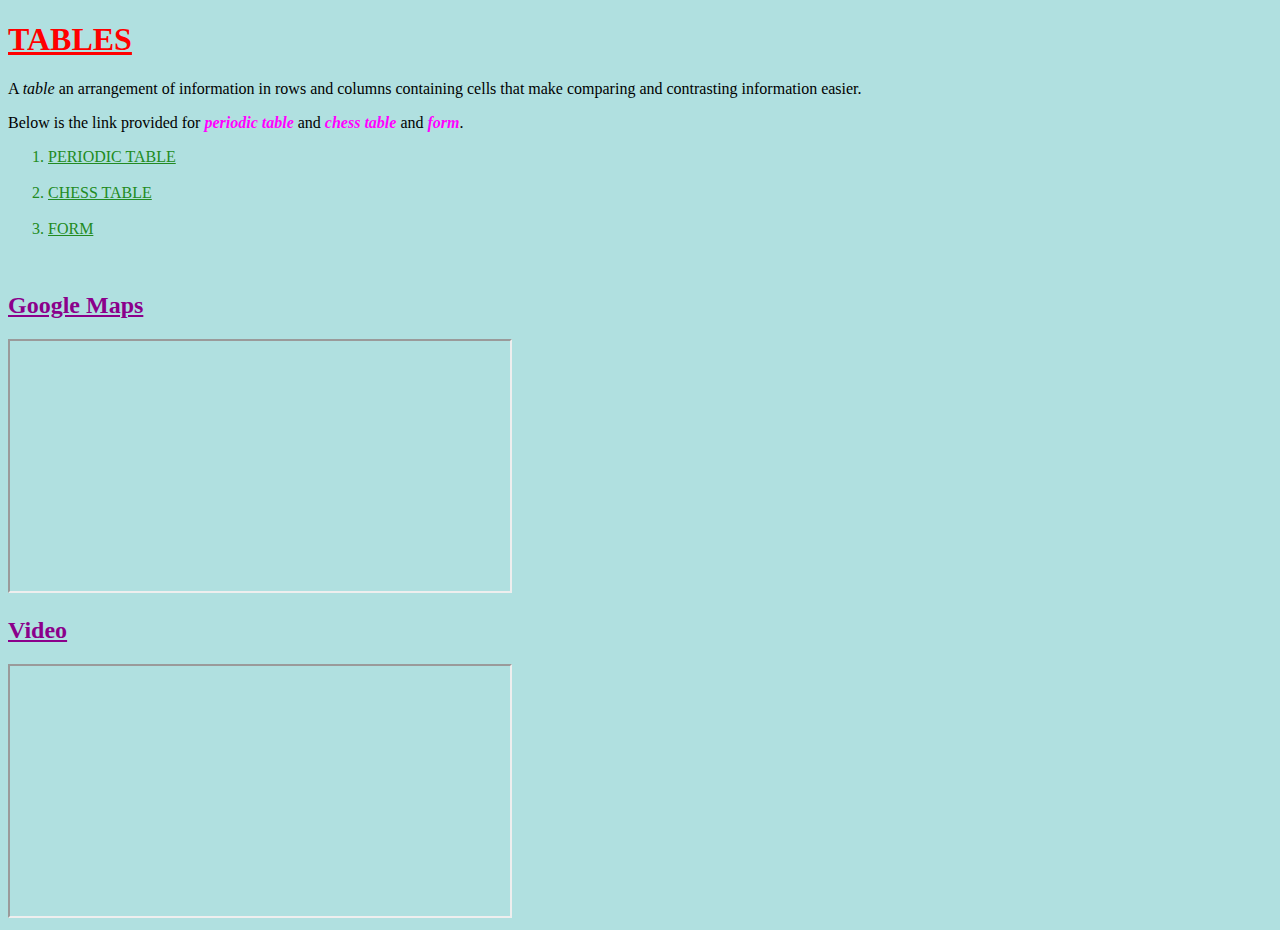
<file: index.html>
<!DOCTYPE html>
<html lang="en">

<head>
    <meta charset="UTF-8">
    <meta name="viewport" content="width=device-width, initial-scale=1.0">
    <title>HOME</title>
</head>

<body>
    <h1><u>TABLES</u></h1>
    <P>A <DFN>table</DFN> an arrangement of information in rows and columns containing cells that make comparing and
        contrasting information easier.</P>
    <p>Below is the link provided for <b><i>periodic table</i></b> and <b><i>chess table</i></b> and <b><i>form</i></b>.</p>
    <ol>
    <li><a href="./periodic table.html">PERIODIC TABLE</a></li><br>
    <li><a href="./chesst table.html">CHESS TABLE</a></li><br>
    <li><a href="https://668d85c16c6957cae510a0da--elegant-sunshine-09e0ad.netlify.app/">FORM</a></li>
</ol><br>
    <link rel="stylesheet" href="style.css">
    <h2><u>Google Maps</u></h2>
    <iframe src="https://www.google.com/maps/embed?pb=!1m14!1m12!1m3!1d28477.924627168068!2d68.12467199999999!3d26.84820235!2m3!1f0!2f0!3f0!3m2!1i1024!2i768!4f13.1!5e0!3m2!1sen!2s!4v1720549577868!5m2!1sen!2s" width="500" height="250" style="border:3;" allowfullscreen="" loading="lazy" referrerpolicy="no-referrer-when-downgrade"></iframe>
<br>
<h2><u>Video</u></h2>
<iframe width="500" height="250" src="https://www.youtube.com/embed/HcOc7P5BMi4?si=Ioy60Rzi7MtV-zfZ" title="YouTube video player" frameborder="3" allow="accelerometer; autoplay; clipboard-write; encrypted-media; gyroscope; picture-in-picture; web-share" referrerpolicy="strict-origin-when-cross-origin" allowfullscreen></iframe>
</body>
</html>
</file>
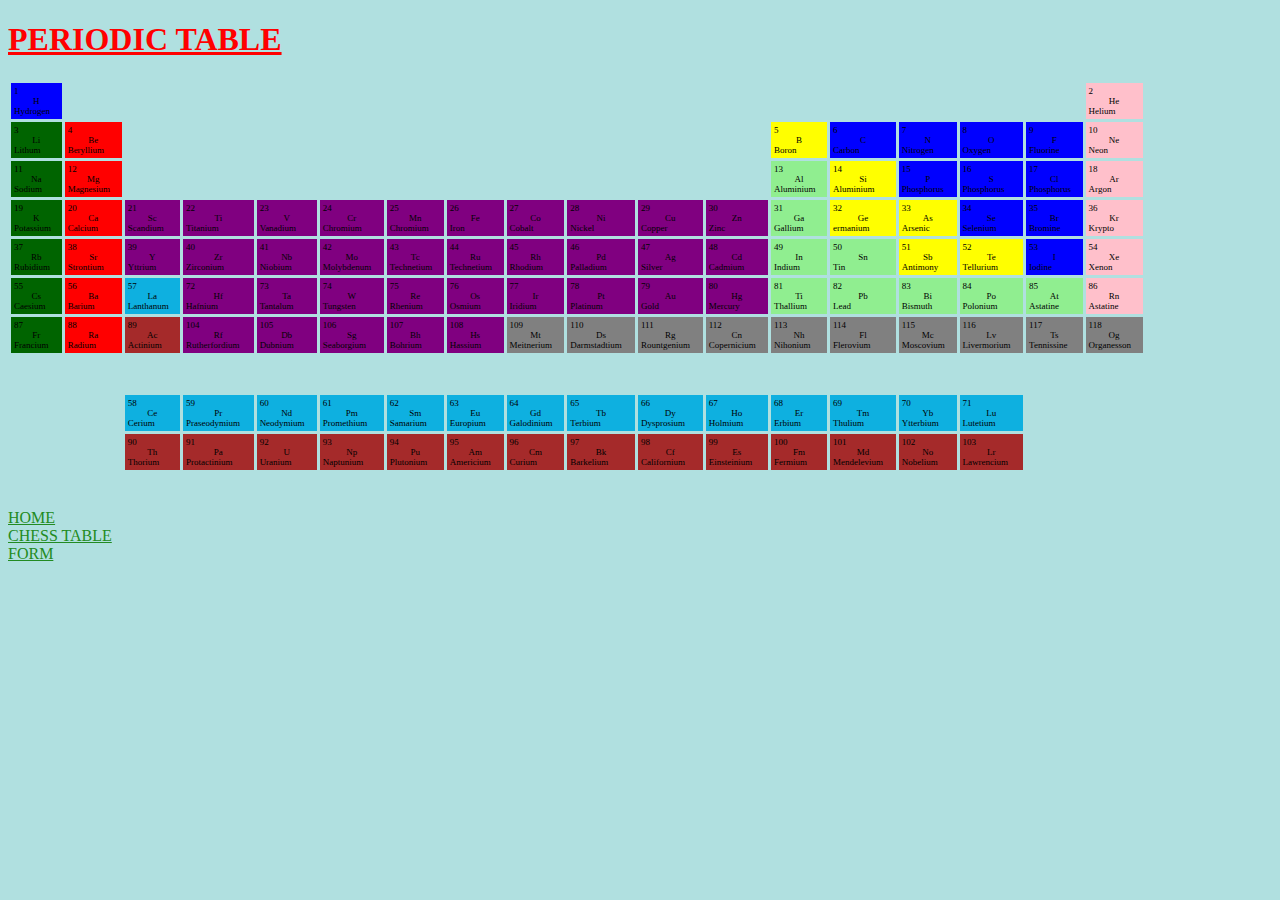
<file: periodic table.html>
<!DOCTYPE html>
<html lang="en">
<head>
    <meta charset="UTF-8">
    <meta name="viewport" content="width=device-width, initial-scale=1.0">
    <title>PERIODIC TABLE</title>
</head>
<body>
    <h1 id="12"><u>PERIODIC TABLE</u></h1>
    <table width="90%" cellpadding="3" cellspacing="3" border="0">
        <tr>
            <td bgcolor="blue">1<br><center>H</center> Hydrogen</td>
            <td colspan="16" bgcolor=""></td>
            <td bgcolor="pink"> 2 <br><center>He</center> Helium</td>
            <tr>
                <td bgcolor="darkgreen"> 3 <br><center>Li</center>Lithum</td>
                <td bgcolor="red"> 4 <br><center>Be</center> Beryllium</td>
                <td colspan="10" bgcolor=""></td>
                <td bgcolor="yellow">5 <br><center>B</center>Boron</td>
                <td bgcolor="blue">6 <br><center>C</center>Carbon</td>
                <td bgcolor="blue">7 <br><center>N</center>Nitrogen</td>
                <td bgcolor="blue">8 <br><center>O</center>Oxygen</td>
                <td bgcolor="blue">9 <br><center>F</center>Fluorine</td>
                <td bgcolor="pink">10 <br><center>Ne</center>Neon</td>
            </tr>
            <tr>
                <td bgcolor="darkgreen">11 <br><center>Na</center>Sodium</td>
                <td bgcolor="red">12 <br><center>Mg</center>Magnesium</td>
                <td colspan="10" bgcolor=""></td>
                <td bgcolor="lightgreen">13 <br><center>Al</center>Aluminium</td>
                <td bgcolor="yellow">14 <br><center>Si</center>Aluminium</td>
                <td bgcolor="blue">15 <br><center>P</center>Phosphorus</td>
                <td bgcolor="blue">16 <br><center>S</center>Phosphorus</td>
                <td bgcolor="blue">17 <br><center>Cl</center>Phosphorus</td>
                <td bgcolor="pink">18 <br><center>Ar</center>Argon</td>
            </tr>
            <tr>
                <td bgcolor="darkgreen">19 <br><center>K</center> Potassium</td>
                <td bgcolor="red">20 <br><center>Ca</center>Calcium</td>
                <td bgcolor="purple">21 <br><center>Sc</center>Scandium</td>
                <td bgcolor="purple">22 <br><center>Ti</center>Titanium</td>
                <td bgcolor="purple">23 <br><center>V</center>Vanadium</td>
                <td bgcolor="purple">24 <br><center>Cr</center>Chromium</td>
                <td bgcolor="purple">25 <br><center>Mn</center>Chromium</td>
                <td bgcolor="purple">26 <br><center>Fe</center>Iron</td>
                <td bgcolor="purple">27 <br><center>Co</center>Cobalt</td>
                <td bgcolor="purple">28 <br><center>Ni</center>Nickel</td>
                <td bgcolor="purple">29 <br><center>Cu</center>Copper</td>
                <td bgcolor="purple">30 <br><center>Zn</center>Zinc</td>
                <td bgcolor="lightgreen">31 <br><center>Ga</center>Gallium</td>
                <td bgcolor="yellow">32 <br><center>Ge</center>ermanium</td>
                <td bgcolor="yellow">33 <br><center>As</center>Arsenic</td>
                <td bgcolor="blue">34 <br><center>Se</center>Selenium</td>
                <td bgcolor="blue">35 <br><center>Br</center>Bromine</td>
                <td bgcolor="pink">36 <br><center>Kr</center>Krypto</td>
            </tr>
            <tr>
                <td bgcolor="darkgreen">37 <br><center>Rb</center>Rubidium</td>
                <td bgcolor="red">38 <br><center>Sr</center>Strontium</td>
                <td bgcolor="purple">39 <br><center>Y</center>Yttrium</td>
                <td bgcolor="purple">40 <br><center>Zr</center>Zirconium</td>
                <td bgcolor="purple">41 <br><center>Nb</center>Niobium</td>
                <td bgcolor="purple">42 <br><center>Mo</center>Molybdenum</td>
                <td bgcolor="purple">43 <br><center>Tc</center>Technetium</td>
                <td bgcolor="purple">44 <br><center>Ru</center>Technetium</td>
                <td bgcolor="purple">45 <br><center>Rh</center>Rhodium</td>
                <td bgcolor="purple">46 <br><center>Pd</center>Palladium</td>
                <td bgcolor="purple">47 <br><center>Ag</center>Silver</td>
                <td bgcolor="purple">48 <br><center>Cd</center>Cadmium</td>
                <td bgcolor="lightgreen">49 <br><center>In</center>Indium</td>
                <td bgcolor="lightgreen">50 <br><center>Sn</center>Tin</td>
                <td bgcolor="yellow">51 <br><center>Sb</center>Antimony</td>
                <td bgcolor="yellow">52 <br><center>Te</center>Tellurium</td>
                <td bgcolor="blue">53 <br><center>I</center>Iodine</td>
                <td bgcolor="pink">54 <br><center>Xe</center>Xenon</td>
            </tr>
            <tr>
                <td bgcolor="darkgreen">55 <br><center>Cs</center>Caesium</td>
                <td bgcolor="red">56 <br><center>Ba</center>Barium</td>
                <td bgcolor="seablue">57 <br><center>La</center>Lanthanum</td>
                <td bgcolor="purple">72 <br><center>Hf</center>Hafnium</td>
                <td bgcolor="purple">73 <br><center>Ta</center>Tantalum</td>
                <td bgcolor="purple">74 <br><center>W</center>Tungsten</td>
                <td bgcolor="purple">75 <br><center>Re</center>Rhenium</td>
                <td bgcolor="purple">76 <br><center>Os</center>Osmium</td>
                <td bgcolor="purple">77 <br><center>Ir</center>Iridium</td>
                <td bgcolor="purple">78 <br><center>Pt</center>Platinum</td>
                <td bgcolor="purple">79 <br><center>Au</center>Gold</td>
                <td bgcolor="purple">80 <br><center>Hg</center>Mercury</td>
                <td bgcolor="lightgreen">81 <br><center>Ti</center>Thallium</td>
                <td bgcolor="lightgreen">82 <br><center>Pb</center>Lead</td>
                <td bgcolor="lightgreen">83 <br><center>Bi</center>Bismuth</td>
                <td bgcolor="lightgreen">84 <br><center>Po</center>Polonium</td>
                <td bgcolor="lightgreen">85 <br><center>At</center>Astatine</td>
                <td bgcolor="pink">86 <br><center>Rn</center>Astatine</td>
            </tr>
            <tr>
                <td bgcolor="darkgreen">87 <br><center>Fr</center>Francium</td>
                <td bgcolor="red">88 <br><center>Ra</center>Radium</td>
                <td bgcolor="brown">89 <br><center>Ac</center>Actinium</td>
                <td bgcolor="purple">104 <br><center>Rf</center>Rutherfordium</td>
                <td bgcolor="purple">105 <br><center>Db</center>Dubnium</td>
                <td bgcolor="purple">106 <br><center>Sg</center>Seaborgium</td>
                <td bgcolor="purple">107 <br><center>Bh</center>Bohrium</td>
                <td bgcolor="purple">108 <br><center>Hs</center>Hassium</td>
                <td bgcolor="gray">109 <br><center>Mt</center>Meitnerium</td>
                <td bgcolor="gray">110 <br><center>Ds</center>Darmstadtium</td>
                <td bgcolor="gray">111 <br><center>Rg</center>Rountgenium</td>
                <td bgcolor="gray">112 <br><center>Cn</center>Copernicium</td>
                <td bgcolor="gray">113 <br><center>Nh</center>Nihonium</td>
                <td bgcolor="gray">114 <br><center>Fl</center>Flerovium</td>
                <td bgcolor="gray">115 <br><center>Mc</center>Moscovium</td>
                <td bgcolor="gray">116 <br><center>Lv</center>Livermorium</td>
                <td bgcolor="gray">117 <br><center>Ts</center>Tennissine</td>
                <td bgcolor="gray">118 <br><center>Og</center>Organesson</td>
            </tr>
            <tr>
                <td colspan="18" id="row1"></td>
            </tr>
            <tr>
                <td colspan="2" bgcolor=""></td>
                <td bgcolor="seablue">58 <br><center>Ce</center>Cerium</td>
                <td bgcolor="seablue">59 <br><center>Pr</center>Praseodymium</td>
                <td bgcolor="seablue">60 <br><center>Nd</center>Neodymium</td>
                <td bgcolor="seablue">61  <br><center>Pm</center>Promethium</td>
                <td bgcolor="seablue">62 <br><center>Sm</center>Samarium</td>
                <td bgcolor="seablue">63 <br><center>Eu</center>Europium</td>
                <td bgcolor="seablue">64 <br><center>Gd</center>Galodinium</td>
                <td bgcolor="seablue">65 <br><center>Tb</center>Terbium</td>
                <td bgcolor="seablue">66 <br><center>Dy</center>Dysprosium</td>
                <td bgcolor="seablue">67 <br><center>Ho</center>Holmium</td>
                <td bgcolor="seablue">68 <br><center>Er</center>Erbium</td>
                <td bgcolor="seablue">69 <br><center>Tm</center>Thulium</td>
                <td bgcolor="seablue">70 <br><center>Yb</center>Ytterbium</td>
                <td bgcolor="seablue">71 <br><center>Lu</center>Lutetium</td>
            </tr>
            <tr>
                <td colspan="2" bgcolor=""></td>
                <td bgcolor="brown">90 <br><center>Th</center>Thorium</td>
                <td bgcolor="brown">91 <br><center>Pa</center>Protactinium</td>
                <td bgcolor="brown">92 <br><center>U</center>Uranium</td>
                <td bgcolor="brown">93 <br><center>Np</center>Naptunium</td>
                <td bgcolor="brown">94 <br><center>Pu</center>Plutonium</td>
                <td bgcolor="brown">95 <br><center>Am</center>Americium</td>
                <td bgcolor="brown">96 <br><center>Cm</center>Curium</td>
                <td bgcolor="brown">97 <br><center>Bk</center>Barkelium</td>
                <td bgcolor="brown">98 <br><center>Cf</center>Californium</td>
                <td bgcolor="brown">99 <br><center>Es</center>Einsteinium</td>
                <td bgcolor="brown">100 <br><center>Fm</center>Fermium</td>
                <td bgcolor="brown">101 <br><center>Md</center>Mendelevium</td>
                <td bgcolor="brown">102 <br><center>No</center>Nobelium</td>
                <td bgcolor="brown">103 <br><center>Lr</center>Lawrencium</td>
            </tr>
    </table>
    <br><br>
    <a href="./index.html">HOME</a>
    <br>
    <a href="./chesst table.html">CHESS TABLE</a><br>
    <a href="https://668d85c16c6957cae510a0da--elegant-sunshine-09e0ad.netlify.app/">FORM</a>
    <link rel="stylesheet" href="style.css">
</body>
</html>
</file>
<file: style.css>
body {
    background-color: rgb(176, 224, 224);
}
h1 {
    color: red;
}
i {
    color:magenta
}
a {
    color: forestgreen;
}
table {
    font-size: xx-small;
    border-color:crimson;
}
#ab {
    border-color:navy;
    font-size: medium;
}
h2{
    color: darkmagenta;
}
ol{
    color: forestgreen;
}
#row1{
    height:30px;
}
</file>
